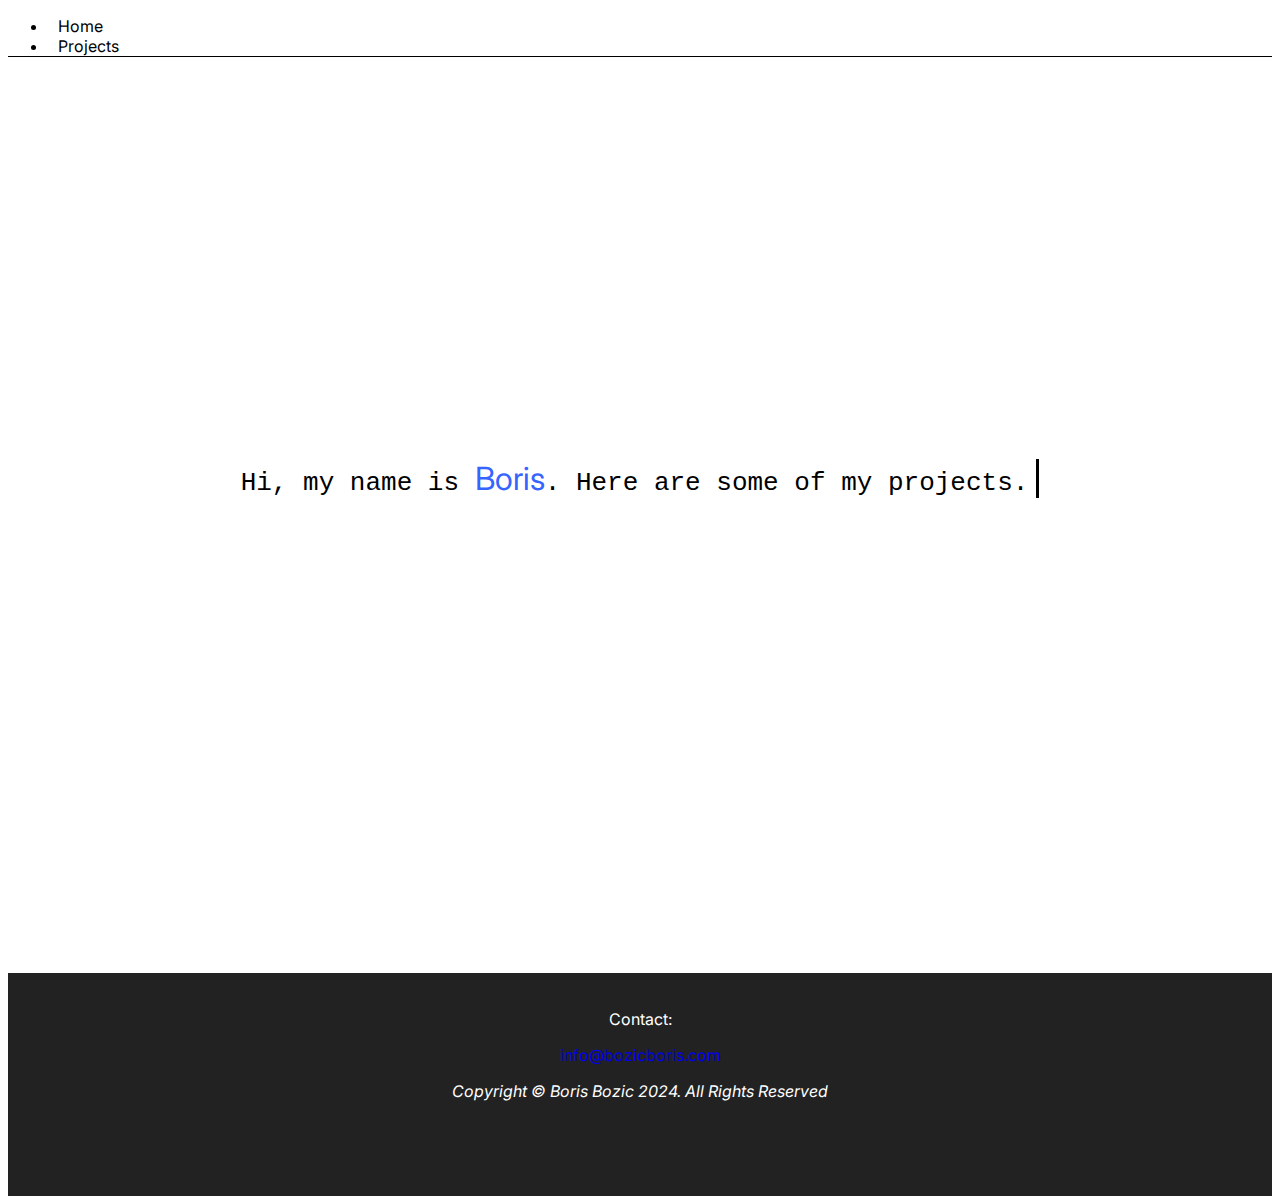
<file: index.html>
<!DOCTYPE html>
<html lang="en">
<head>
    <meta charset="UTF-8">
    <meta name="viewport" content="width=device-width, initial-scale=1.0">
    <title>Boris</title>
    <link rel="stylesheet" href="https://cdn.jsdelivr.net/npm/bootstrap@5.3.2/dist/css/bootstrap.min.css" integrity="sha384-T3c6CoIi6uLrA9TneNEoa7RxnatzjcDSCmG1MXxSR1GAsXEV/Dwwykc2MPK8M2HN" crossorigin="anonymous">
    <link rel="stylesheet" href="Assets/css/home.css">
</head>
<body>
    <ul class="nav">
        <li><a href="index.html" class="home">Home</a></li>
        <li><a href="projects.html"class="projects">Projects</a></li>
    </ul>
    <div class="typewriter-wrapper">
        <div class="typing-text">
          Hi, my name is <span style="color:rgb(53, 100, 255);">Boris</span>. Here are some of my projects.
        </div>
        <div class="regular-text">Hi, my name is <span style="color:rgb(53, 100, 255);">Boris</span>. Here are some of my projects.</div>
       
        <a href="projects.html"><button id="projects" class="projects-btn projects-btn-transform">Projects</button></a>
        <div id="contact">Contact: <a href="mailto:info@bozicboris.com">info@bozicboris.com</a></div>
    </div>
  
    <script src="Assets/js/home.js"></script>
    <footer>
        <p id="cntc">Contact:</p>
        <a href="mailto:info@bozicboris.com"><p id="cntc" class="mail">info@bozicboris.com</p></a>
        <p><i id="cr">Copyright &#169; Boris Bozic 2024. All Rights Reserved</i></p>  
    </footer> 
</body>
</html>
</file>
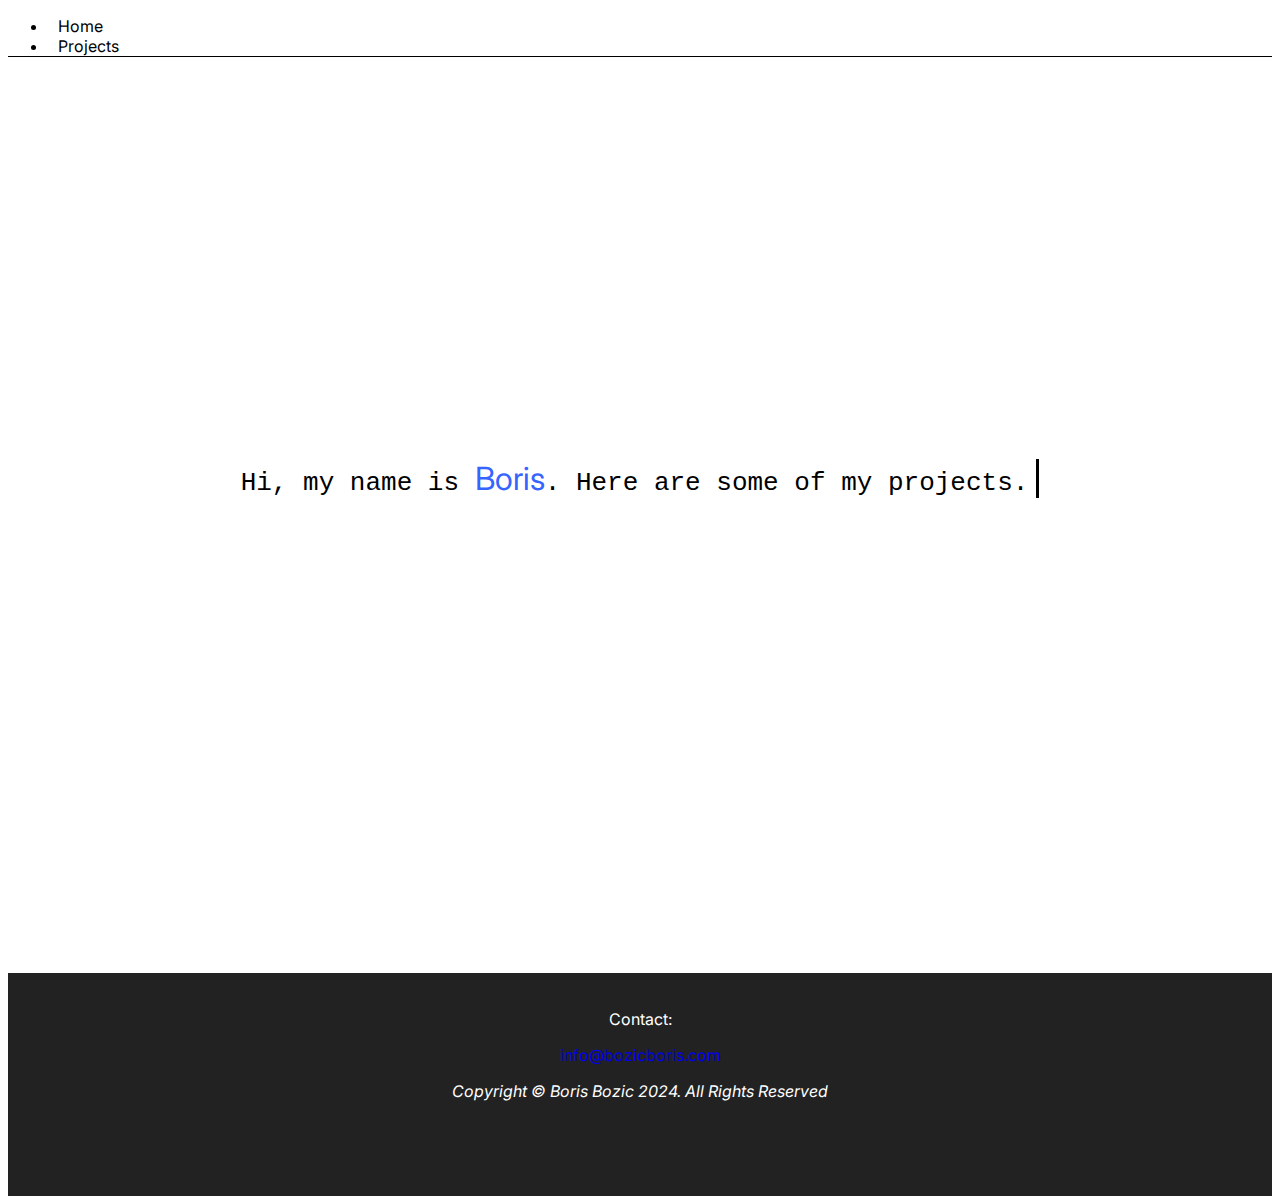
<file: home.html>
<!DOCTYPE html>
<html lang="en">
<head>
    <meta charset="UTF-8">
    <meta name="viewport" content="width=device-width, initial-scale=1.0">
    <title>Boris</title>
    <link rel="stylesheet" href="https://cdn.jsdelivr.net/npm/bootstrap@5.3.2/dist/css/bootstrap.min.css" integrity="sha384-T3c6CoIi6uLrA9TneNEoa7RxnatzjcDSCmG1MXxSR1GAsXEV/Dwwykc2MPK8M2HN" crossorigin="anonymous">
    <link rel="stylesheet" href="Assets/css/home.css">
</head>
<body>
    <ul class="nav">
        <li><a href="home.html" class="home">Home</a></li>
        <li><a href="projects.html"class="projects">Projects</a></li>
    </ul>
    <div class="typewriter-wrapper">
        <div class="typing-text">
          Hi, my name is <span style="color:rgb(53, 100, 255);">Boris</span>. Here are some of my projects.
        </div>
        <div class="regular-text">Hi, my name is <span style="color:rgb(53, 100, 255);">Boris</span>. Here are some of my projects.</div>
       
        <a href="projects.html"><button id="projects" class="projects-btn projects-btn-transform">Projects</button></a>
        <div id="contact">Contact: <a href="mailto:info@bozicboris.com">info@bozicboris.com</a></div>
    </div>
  
    <script src="Assets/js/home.js"></script>
    <footer>
        <p id="cntc">Contact:</p>
        <a href="mailto:info@bozicboris.com"><p id="cntc" class="mail">info@bozicboris.com</p></a>
        <p><i id="cr">Copyright &#169; Boris Bozic 2024. All Rights Reserved</i></p>  
    </footer> 
</body>
</html>
</file>
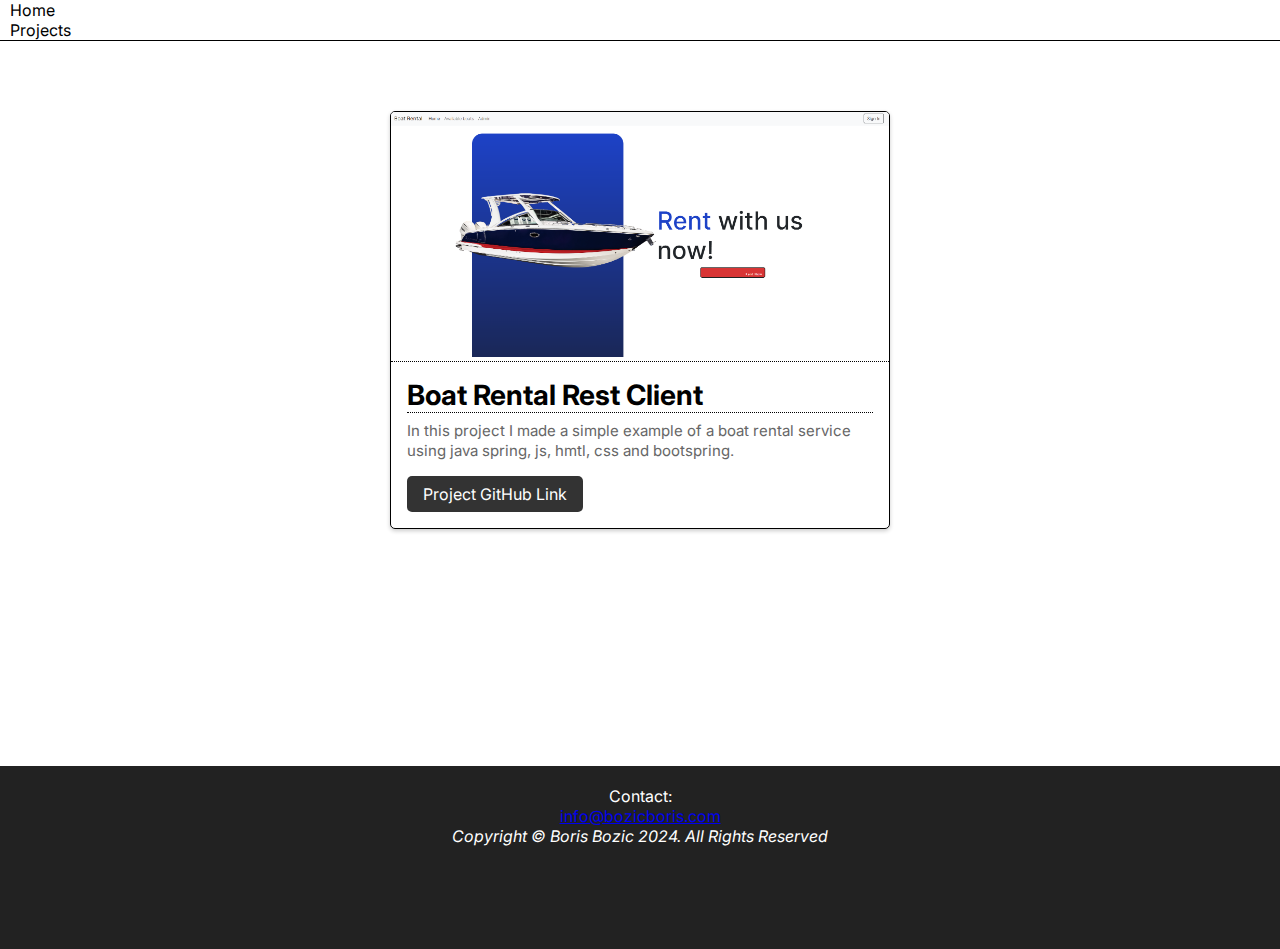
<file: projects.html>
<!DOCTYPE html>
<html lang="en">
<head>
    <meta charset="UTF-8">
    <meta name="viewport" content="width=device-width, initial-scale=1.0">
    <title>Projects | Boris</title>
    <link rel="stylesheet" href="Assets/css/projects.css">
    <link rel="stylesheet" href="https://cdn.jsdelivr.net/npm/bootstrap@5.3.2/dist/css/bootstrap.min.css" integrity="sha384-T3c6CoIi6uLrA9TneNEoa7RxnatzjcDSCmG1MXxSR1GAsXEV/Dwwykc2MPK8M2HN" crossorigin="anonymous">
</head>
<body>
    <ul class="nav">
        <li><a href="index.html" class="home">Home</a></li>
        <li><a href="projects.html"class="projects">Projects</a></li>
    </ul>
    <div class="card-container">


    <!-- add new cards above this -->
        <div class="card">
            <img src="Assets/IMG/boat-rental.png" alt="">
            <div class="card-content">
                <h3>Boat Rental Rest Client</h3>
                <p>In this project I made a simple example of a boat rental service using java spring, js, hmtl, css and bootspring.</p>
                <a href="https://github.com/bozicboris/boat-rental-rest-client" class="btn">Project GitHub Link</a>
            </div>
        </div>     
    </div>
    <footer>
        <p id="cntc">Contact:</p>
        <a href="mailto:info@bozicboris.com"><p id="cntc" class="mail">info@bozicboris.com</p></a>
        <p><i id="cr">Copyright &#169; Boris Bozic 2024. All Rights Reserved</i></p>  
    </footer> 
    
</body>
</html>
</file>
<file: Assets/css/home.css>
@import url('https://fonts.googleapis.com/css2?family=Inter:wght@100..900&display=swap');
*{
    font-family: Inter;
}

.typewriter-wrapper {
    height: 100vh;
    display: grid;
    place-items: center;
    flex-direction: column;
    display: flex;
    justify-content: center;
    align-items: center;
  }
  
  .typing-text {
    width: 51ch;
    animation: typing 4s steps(51), blink .5s step-end infinite alternate;
    white-space: nowrap;
    overflow: hidden;
    border-right: 3px solid;
    font-family: monospace;
    font-size: 2em;
  }
  
  @keyframes typing {
    from {
      width: 0
    }
  }
      
  @keyframes blink {
    50% {
      border-color: transparent
    }
  }

  #projects{
    opacity: 0;
    transition: opacity 1s ease-in-out; 
  }
  #contact{
    opacity: 0;
    transition: opacity 1s ease-in-out;
    margin: 5px;
  }
  .projects-btn{
    font-size: 12px;
    padding: 2px 10px;
    height: 40px;
    width: 250px;
    border: 2px solid #222;
    cursor: pointer;
    position: relative;
    background-color: var(--backround-color);
    --backround-color: #ffffff;
    --accent-color: #000000;
    letter-spacing: 1px;
    color: #000000;
    margin-top: 20px;
 

}
.projects-btn-transform::before{
    content: '';
    position: absolute;
    top: 0;
    left: 0;
    right: 0;
    bottom: 0;
    z-index: -1;
    background-color: var(--accent-color);
    transition: transform 0.1s ease-in-out;
    transform: scaleY(0);
    transform-origin: bottom;
    
}
.projects-btn-transform:hover::before,
.projects-btn-transform:focus::before{
    transform: scaleY(1);
  
}
.projects-btn-transform{
    transition: color 0.1s ease-in-out;
    z-index: 1;
   
}
.projects-btn:hover,
.projects-btn:focus{
    color: #fff;
}
a{
    text-decoration: none;
}
.regular-text{
    display: none;
}
.home,.projects{
  text-decoration: none;
  color: black;
  margin: 10px;

}
.nav{
  border-bottom: 1px solid black;
}
footer {
  background-color: #222;
  color: #fff;
  text-align: center;
  padding: 20px;
  bottom: 0;
  width: auto;
  min-height: 183px;


}
@media (max-width: 900px) {
    .typing-text{
        display: none;

    }
    .regular-text{
        display: block;
    } 
    #projects{
      opacity: 1;
     
    }
    #contact{
      opacity: 1;
    }

    }
</file>
<file: Assets/css/projects.css>
@import url('https://fonts.googleapis.com/css2?family=Inter:wght@100..900&display=swap');
*{
    font-family: Inter;
    margin: 0;
    padding: 0;
    box-sizing: border-box;
}
body{
    background-color: #fff;
}
.card-container{
    display: flex;
    justify-content: center;
    flex-wrap: wrap;
    margin-top: 50px;

}
.card{
    width: 500px;
    background-color: #fff;
    overflow: hidden;
    box-shadow: 0px 2px 4px rgba(0,0,0,0.2);
    margin: 20px;
    border-radius: 5px;
    border: 1px solid black;
    transition: 100ms ease-in;
}
.card:hover{
    box-shadow: 2px 4px 8px rgba(0, 0, 0, 0.2);
}
.card img{
    width: 100%;
    height: auto;
}
.card-content{
    padding: 16px;
    border-top: 1px dotted black;
}
.card-content h3{
    font-size: 28px;
    margin-bottom: 8px;
    border-bottom: 1px dotted black;
}
.card-content p{
    color: #666;
    font-size: 15px;
    line-height: 1.3;
}
.card-content .btn{
    display: inline-block;
    padding: 8px 16px;
    background-color: #333;
    text-decoration: none;
    border-radius: 5px;
    margin-top: 16px;
    color: #fff;
    transition: 100ms ease-in;
}
.card-content .btn:hover{
    background-color: #0082d8;
    color: #fff;
}
.home,.projects{
    text-decoration: none;
    color: black;
    margin: 10px;
}
.nav{
    border-bottom: 1px solid black;
}
footer {
    background-color: #222;
    color: #fff;
    text-align: center;
    padding: 20px;
    bottom: 0;
    width: auto;
    min-height: 183px;
   
    margin-top: 217px; /* temporary solution, delete after adding 4 or more projects*/
}
</file>
